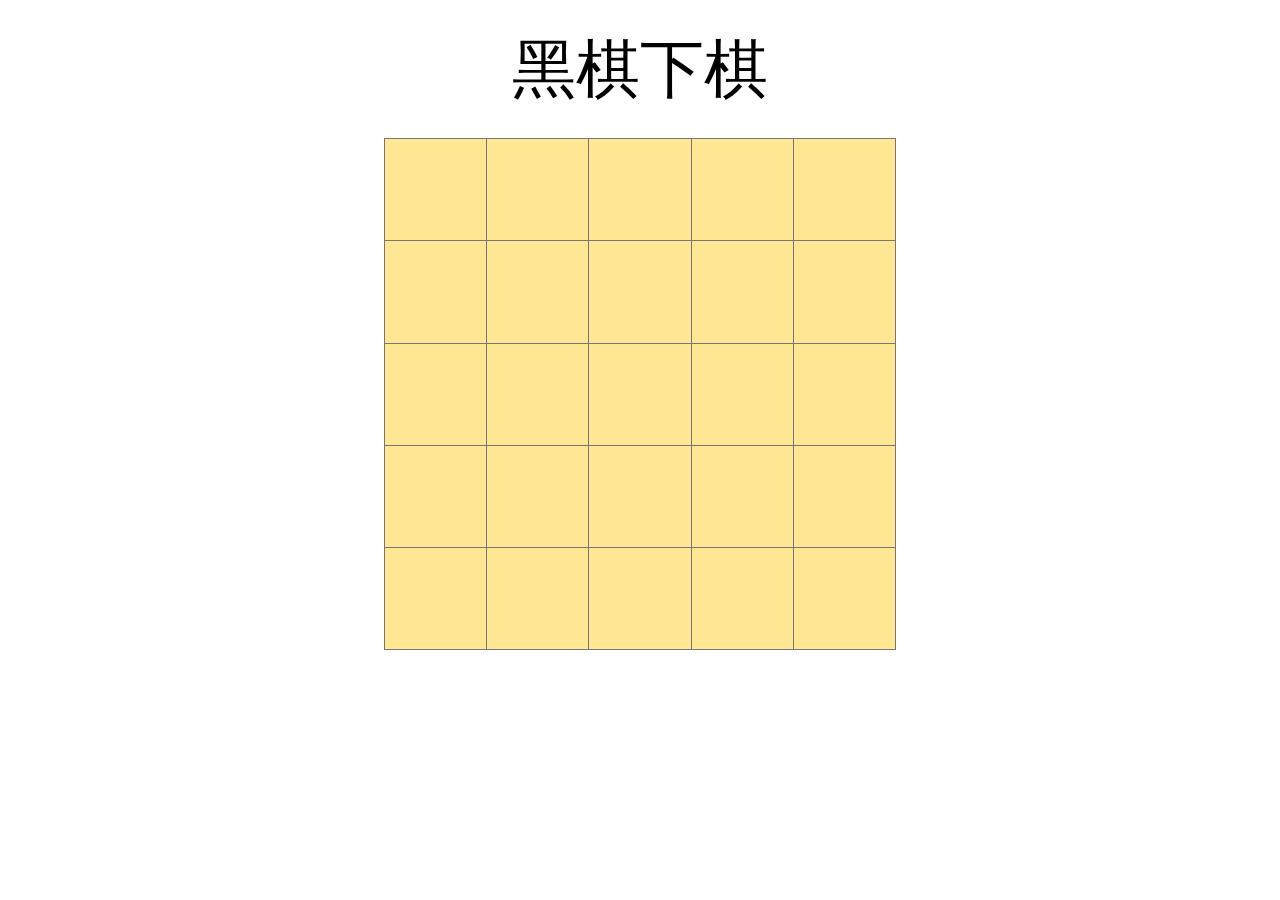
<file: index.html>
<!DOCTYPE html>
<html lang="en">

<head>
    <meta name="viewport" content="width=device-width, initial-scale=1.0, maximum-scale=1.0, user-scalable=no">
    <link rel="stylesheet" href="style.css">
    <script src="game.js"></script>
    <script>
        let game = new Game();
        function main() {
            game.start();
            updateUI(game);
            document.getElementById("panel").addEventListener("click", function (e) {
                let action = game.getAction(parseInt(e.target.id));
                game.excute(action);
                updateUI(game);
            });
        }
        //更新页面提示信息
        function updateUI(game) {
            let info = document.getElementById("info");
            let holder = game.getHolder();
            let action = holder.removes === 0 ? "下棋" : "提子";
            let holderName = '';
            switch (holder.type) {
                case Player.BLACK: holderName = "黑棋"; break;
                case Player.WHITE: holderName = "白棋"; break;
            }
            game.board.forEach((type, location) => {
                let cell = document.getElementById(location);
                let className = '';
                switch (type) {
                    case Player.BLACK: className = "black"; break;
                    case Player.WHITE: className = "white"; break;
                }
                cell.className = className;
            });
            if (game.winner) {
                let winner = game.winner;
                let winnerName = '';
                switch (winner.type) {
                    case Player.BLACK: winnerName = "黑棋"; break;
                    case Player.WHITE: winnerName = "白棋"; break;
                }
                info.innerHTML = `${winnerName}赢了!`;
            } else {
                info.innerHTML = `${holderName}${action}`;
            }
        }
        window.onload = main;
    </script>
</head>

<body>
    <div id="info"></div>
    <table id="panel">
        <tr>
            <td id="0"></td>
            <td id="1"></td>
            <td id="2"></td>
            <td id="3"></td>
            <td id="4"></td>
        </tr>
        <tr>
            <td id="5"></td>
            <td id="6"></td>
            <td id="7"></td>
            <td id="8"></td>
            <td id="9"></td>
        </tr>
        <tr>
            <td id="10"></td>
            <td id="11"></td>
            <td id="12"></td>
            <td id="13"></td>
            <td id="14"></td>
        </tr>
        <tr>
            <td id="15"></td>
            <td id="16"></td>
            <td id="17"></td>
            <td id="18"></td>
            <td id="19"></td>
        </tr>
        <tr>
            <td id="20"></td>
            <td id="21"></td>
            <td id="22"></td>
            <td id="23"></td>
            <td id="24"></td>
        </tr>
    </table>
</body>

</html>
</file>
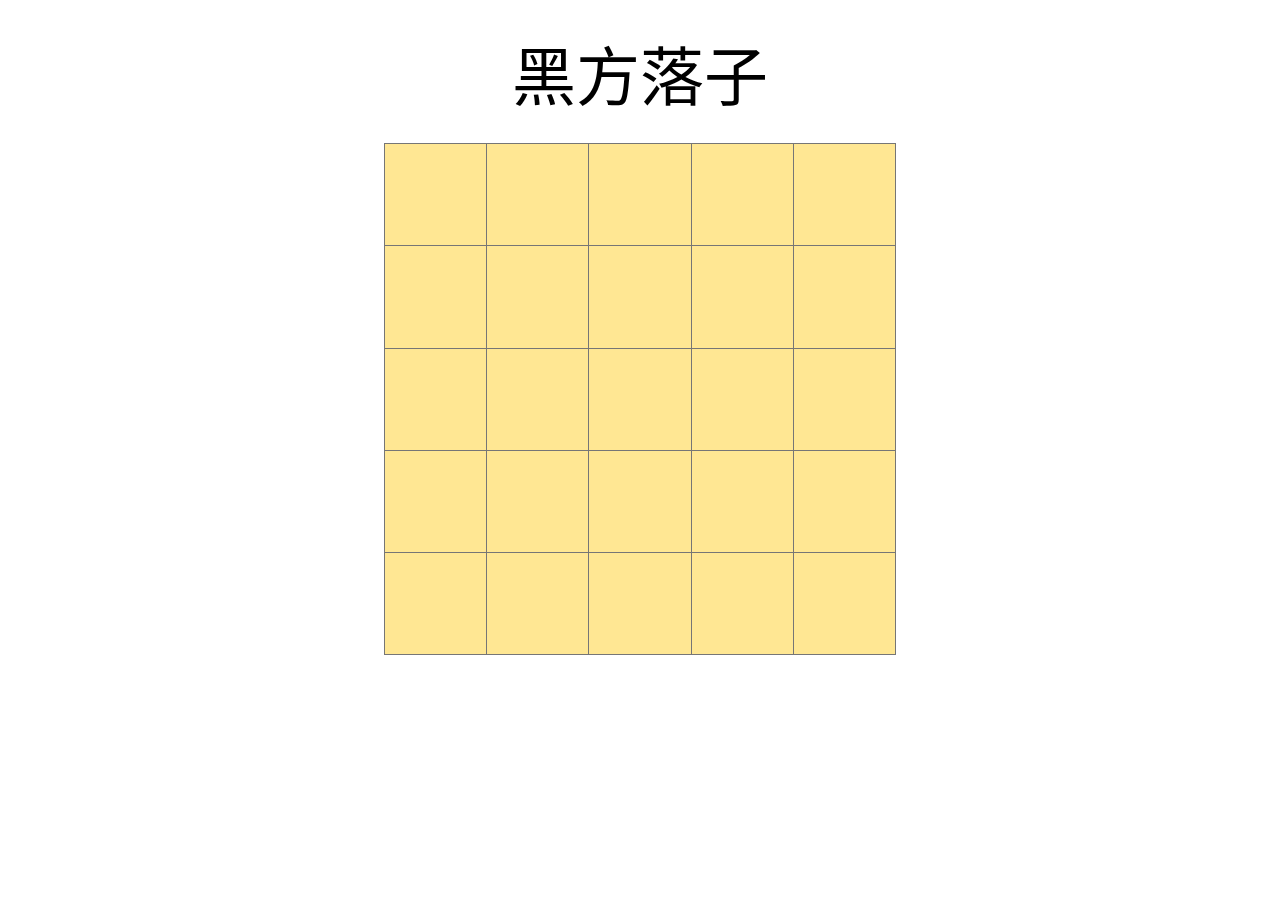
<file: dagun.html>
<!DOCTYPE html>
<html lang="zh-CN">

<head>
  <title>大棍</title>
  <link href="style.css" rel="stylesheet" type="text/css">
  <script src="main.js" type="text/javascript"></script>
  <script src="display.js" type="text/javascript"></script>
</head>

<body>
  <div>
    <text id="advs"></text>
  </div>
  <table id="panel">
    <tr>
      <td id="0"></td>
      <td id="1"></td>
      <td id="2"></td>
      <td id="3"></td>
      <td id="4"></td>
    </tr>
    <tr>
      <td id="5"></td>
      <td id="6"></td>
      <td id="7"></td>
      <td id="8"></td>
      <td id="9"></td>
    </tr>
    <tr>
      <td id="10"></td>
      <td id="11"></td>
      <td id="12"></td>
      <td id="13"></td>
      <td id="14"></td>
    </tr>
    <tr>
      <td id="15"></td>
      <td id="16"></td>
      <td id="17"></td>
      <td id="18"></td>
      <td id="19"></td>
    </tr>
    <tr>
      <td id="20"></td>
      <td id="21"></td>
      <td id="22"></td>
      <td id="23"></td>
      <td id="24"></td>
    </tr>
  </table>
</body>

</html>
</file>
<file: style.css>
@media (min-width:0px) and (max-width: 980px) {
    table{
        width: 90vw;
        height: 90vw;
    }
}
@media (min-width:981px){
    table{
        width: 40vw;
        height: 40vw;
    }
}
body{
    margin: 0;
    display: grid;
    place-items: center;
}
div{
    margin:2vw;
    font-size: 5vw;
}
table{
    border-collapse: collapse;
}
td {
    border: 1px solid #767676;
    background-color: #FFE793;
}
.black {
    background-color: #000000;
}
.white {
    background-color: #FFFFFF;
}
</file>
